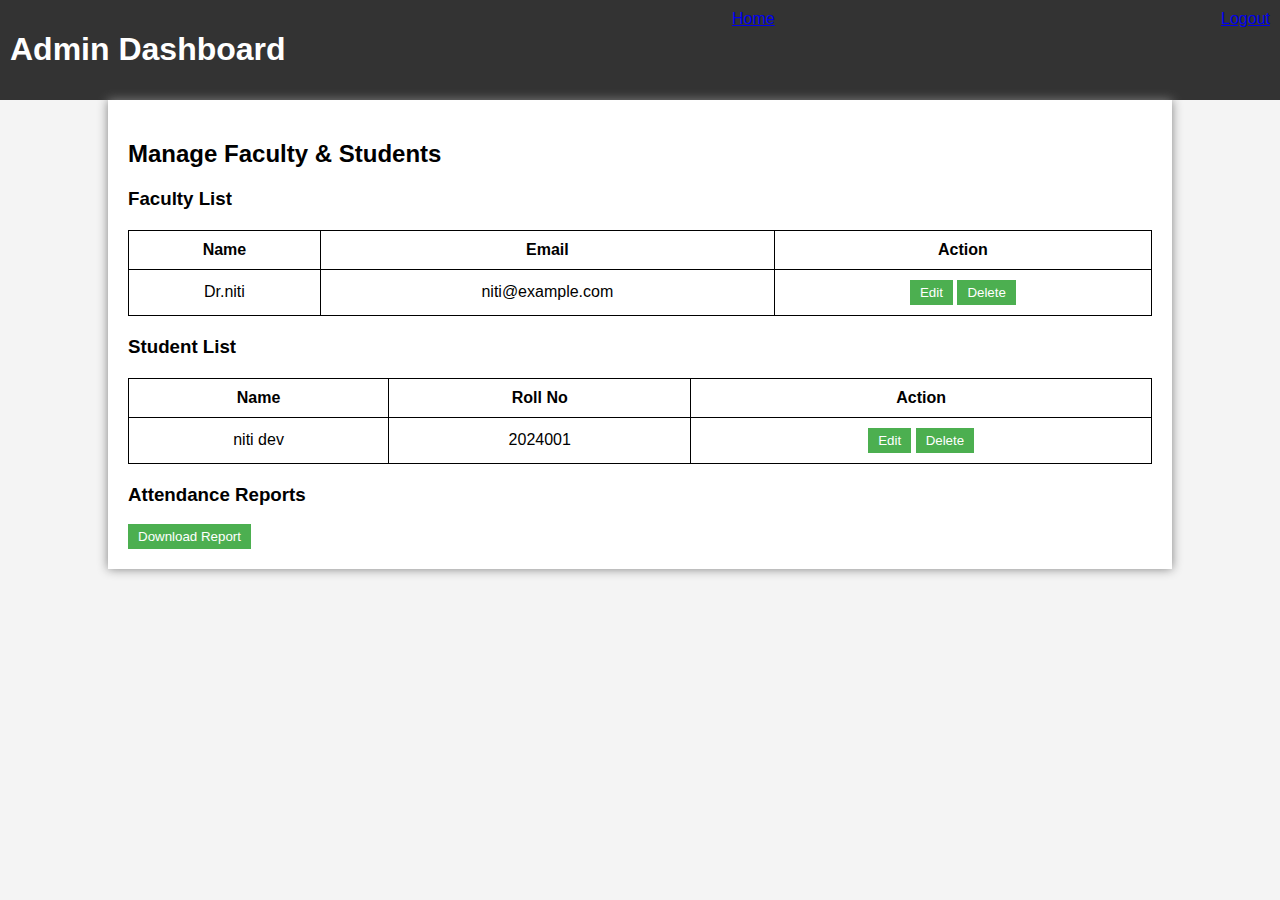
<file: admin.html>
<!DOCTYPE html>
<html lang="en">
<head>
    <meta charset="UTF-8">
    <meta name="viewport" content="width=device-width, initial-scale=1.0">
    <title>WIT-Attendance System</title>
    <link rel="stylesheet" href="admin.css">
</head>
<body>

    <!-- Navigation Bar -->
    <nav class="navbar">
        <h1>Admin Dashboard</h1>
        <a href="index.html">Home</a>
        <a href="logout.html">Logout</a>
    </nav>

    <!-- Admin Section -->
    <div class="admin-container">
        <h2>Manage Faculty & Students</h2>

        <!-- Faculty Management -->
        <h3>Faculty List</h3>
        <table>
            <tr>
                <th>Name</th>
                <th>Email</th>
                <th>Action</th>
            </tr>
            <tr>
                <td>Dr.niti</td>
                <td>niti@example.com</td>
                <td><button>Edit</button> <button>Delete</button></td>
            </tr>
        </table>
        
        <!-- Student Management -->
        <h3>Student List</h3>
        <table>
            <tr>
                <th>Name</th>
                <th>Roll No</th>
                <th>Action</th>
            </tr>
            <tr>
                <td>niti dev</td>
                <td>2024001</td>
                <td><button>Edit</button> <button>Delete</button></td>
            </tr>
        </table>

        <!-- Attendance Reports -->
        <h3>Attendance Reports</h3>
        <button onclick="generateReport()">Download Report</button>
    </div>

    <script>
        function generateReport() {
            alert("Downloading attendance report...");
            // Implement actual download logic
        }
    </script>

</body>
</html>
</file>
<file: admin.css>
body {
    font-family: Arial, sans-serif;
    margin: 0;
    padding: 0;
    background: #f4f4f4;
}

.navbar {
    background: #333;
    color: white;
    padding: 10px;
    display: flex;
    justify-content: space-between;
}

.admin-container {
    width: 80%;
    margin: auto;
    background: white;
    padding: 20px;
    box-shadow: 0px 0px 10px gray;
}

table {
    width: 100%;
    border-collapse: collapse;
    margin: 20px 0;
}

table, th, td {
    border: 1px solid black;
}

th, td {
    padding: 10px;
    text-align: center;
}

button {
    background: #4CAF50;
    color: white;
    border: none;
    padding: 5px 10px;
    cursor: pointer;
}

button:hover {
    background: #45a049;
}
</file>
